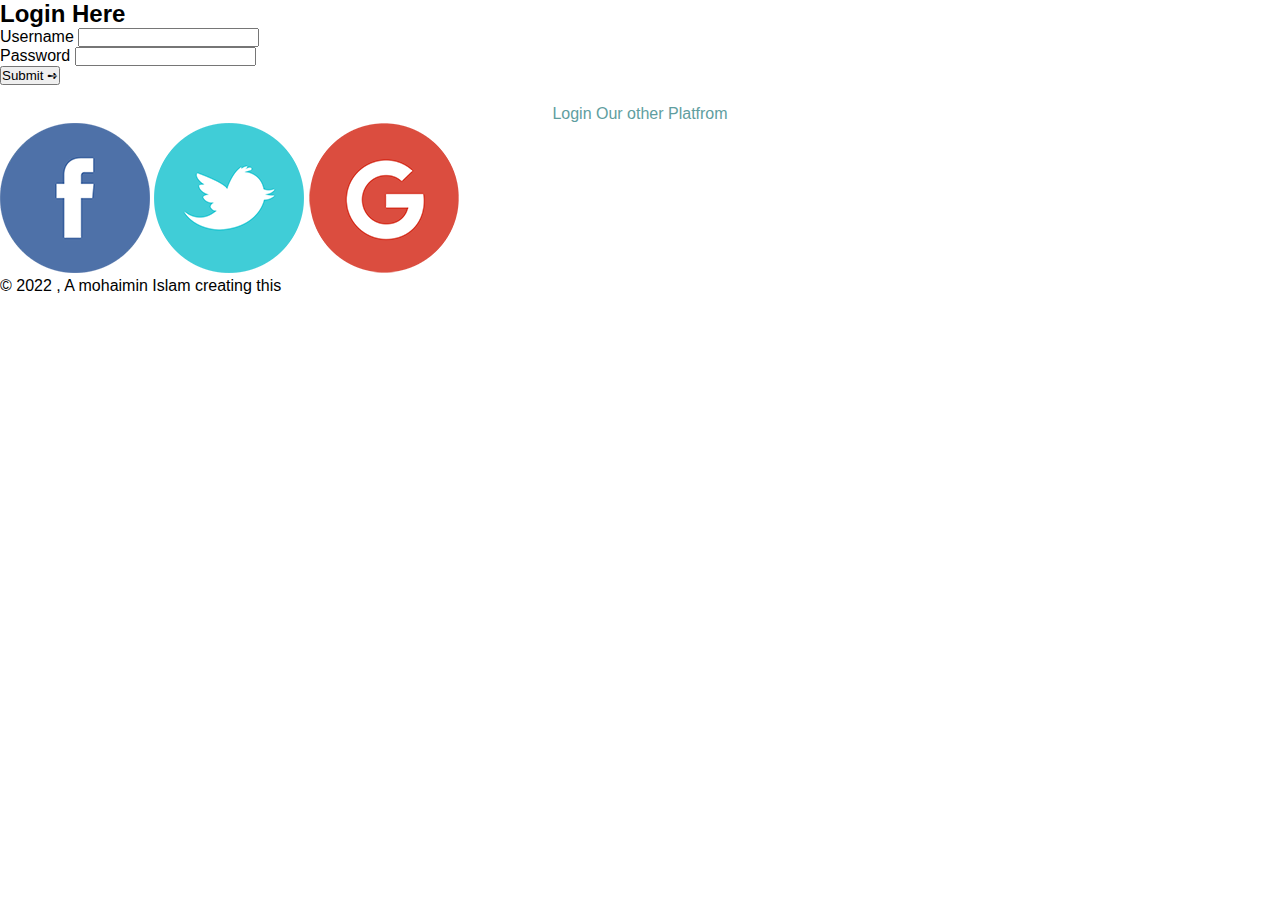
<file: index.html>
<!DOCTYPE html>
<html lang="en">
<head>
    <meta charset="UTF-8">
    <meta http-equiv="X-UA-Compatible" content="IE=edge">
    <meta name="viewport" content="width=device-width, initial-scale=1.0">
    <title>Login From</title>
    <link rel="stylesheet" href="style.css">
    <link rel="shortcut icon" href="Login Form Design/loginicon.jpg">
</head>
<body class="body2">
    <div class="from2">
        <h2>Login Here</h2>
        <form >
           <div class="inputTeam">
                <label>Username</label>
                <input type="text">
           </div>
           <div class="inputTeam">
                <label>Password</label>
                <input type="password">
           </div>
            <button>Submit &#10170; </button>

            <p style="text-align: center; margin-top: 20px; color: cadetblue;">Login Our other Platfrom</p>
            <div class="otherPlartfrom">
                <img src="Login Form Design/facebook.png">
                <img src="Login Form Design/twitter.png">
                <img src="Login Form Design/google.png">
            </div>
        </form>
    </div>
    
    <footer class="footer2"> <p>&#169; 2022 , A mohaimin Islam creating this</p> </footer>
</body>
</html>
</file>
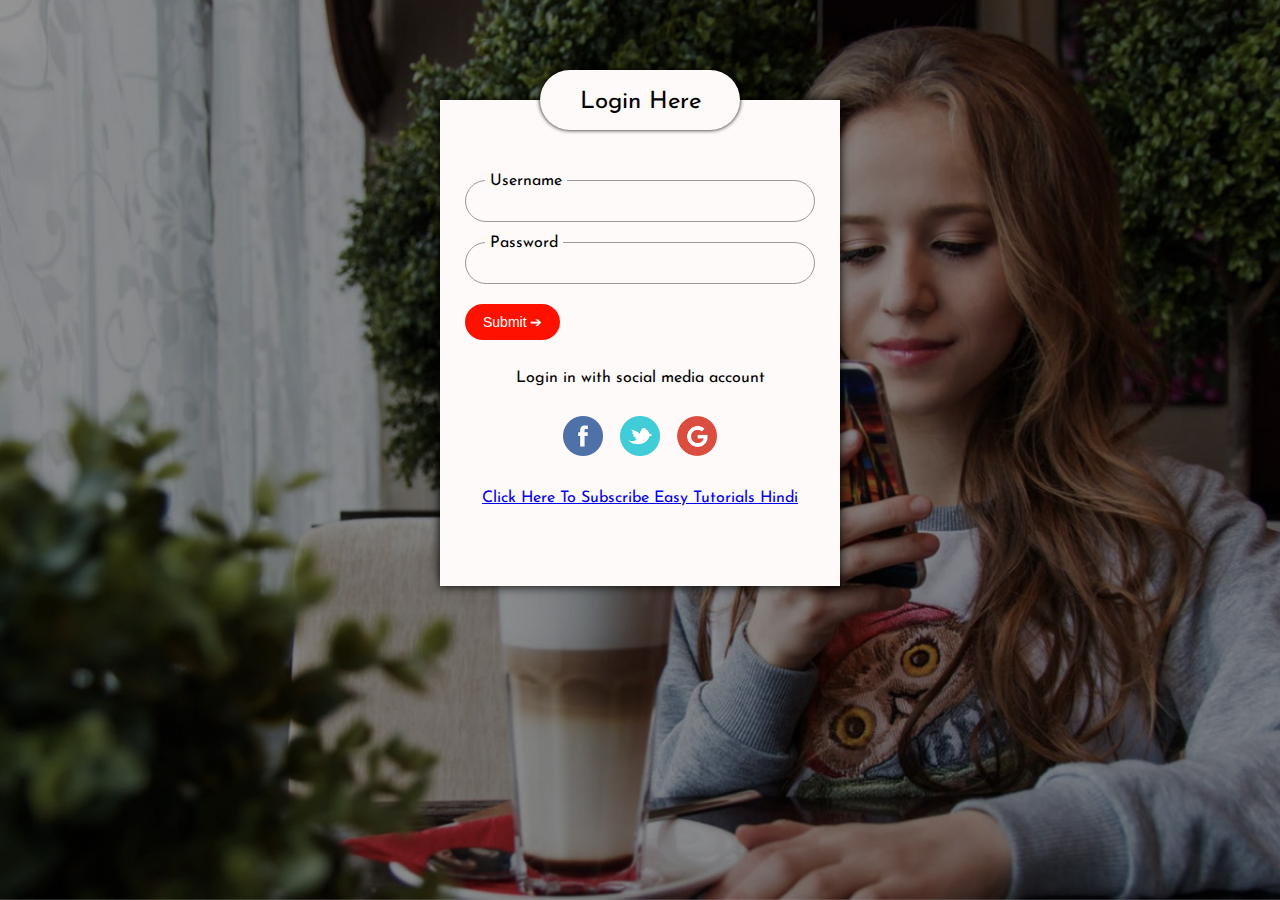
<file: Login Form Design/index.html>
<html>
<head>
<title>Login Form: Easy Tutorials Hindi</title>  
<meta name="viewport" content="width=device-width, initial-scale=1.0">
<link rel="stylesheet" href="style.css">
<link href="https://fonts.googleapis.com/css?family=Josefin+Sans" rel="stylesheet">
</head>
<body>

<div class="form-box">
    
    <h2>Login Here</h2>
    <form>
        <div class="input-group">
            <label>Username</label>
            <input type="text">
        </div>
        <div class="input-group">
            <label>Password</label>
            <input type="password">
        </div>
        <button type="submit">Submit &#10132;</button>
        
    </form>  
    <p>Login in with social media account</p>
    <div class="social">
        <img src="facebook.png">
        <img src="twitter.png">
        <img src="google.png">
    </div>
    <p><a href="https://goo.gl/wUodSD">Click Here To Subscribe Easy Tutorials Hindi</a></p>
</div>
    
    
</body>
</html>
</file>
<file: style.css>
*{
    margin: 0;
    padding: 0;
    box-sizing: border-box;
    scroll-behavior: smooth;
    list-style: none;
    font-family: 'Trebuchet MS', 'Lucida Sans Unicode', 'Lucida Grande', 'Lucida Sans', Arial, sans-serif;
}
nav{
    display: flex;
    align-items: center;
    justify-content: space-around;
    background: rgb(46, 49, 68);
    padding: 20px 0;
}
nav div h1{
    color: #fff;
    font-size: 35px;
    color: pink;
}
nav div a{
    color: #fff;
    text-decoration: none;
    padding: 7px 15px;
    font-size: 18px;
}
.hero{
    display: flex;
    justify-content: center;
    align-items: center;
    padding: 8em 20px;
    flex-wrap: wrap;
    background: rgb(58, 61, 83);
    color: #fff;
    gap: 60px;
}
.heroText{
    max-width: 500px;
}
.heroText h1{
    font-size: 48px;
    padding: 20px 0;
}
.heroText p{
    font-size: 18px;
    padding: 10px 0;
    letter-spacing: .5px;
}
.heroText button{
    padding: 7px 25px;
    border: none;
    background-color: pink;
    font-size: 18px;
    color: rgb(70, 110, 170);
    font-weight: 700;
    margin: 10px 0;
    cursor: pointer;
}
.heroImage img{
    width: 100%;
    max-width: 700px;
}
</file>
<file: Login Form Design/style.css>
*
{
    padding: 0;
    margin: 0;
}
body{
    font-family: 'Josefin Sans', sans-serif;
    background: url(image.jpg);
    background-position: center;
    background-size: cover;
}
.form-box{
    width: 350px;
    margin: 100px auto 0;
    box-shadow: 0 0 10px 0 #000;
    padding: 50px 25px;
    background-color: snow;
}

.form-box h2{
    font-weight: 400;
    text-align: center;
    margin: -80px auto 50px;
    background: snow;
    width: 200px;
    height: 40px;
    padding-top: 20px;
    border-radius: 30px;
    box-shadow: 0 0 4px 0 #000;
}
.form-box p{
    
    text-align: center;
    margin: 30px auto
}

input
{
    width: 100%;
    height: 40px;
    padding: 20px;
    border-radius: 30px;
    border: 1px solid #999;
    outline: none;
    background: transparent;
}
.input-group{
    margin: 20px auto;
    position: relative;
}
label{
    position: absolute;
    top: -7px;
    left: 20px;
    background-color: snow;
    padding: 0 5px;
}
button
{
    padding: 10px 18px;
    border: none;
    border-radius: 30px;
    font-size: 14px;
    background-color: #ff1100;
    color: #fff;
    cursor: pointer;
    
}
button:hover
{
    background-color: black;
    transition: 0.6s;
}
.social{
    text-align: center;
}

.social img{
    width: 40px;
    margin: 0 6px;
    cursor: pointer;
}
</file>
